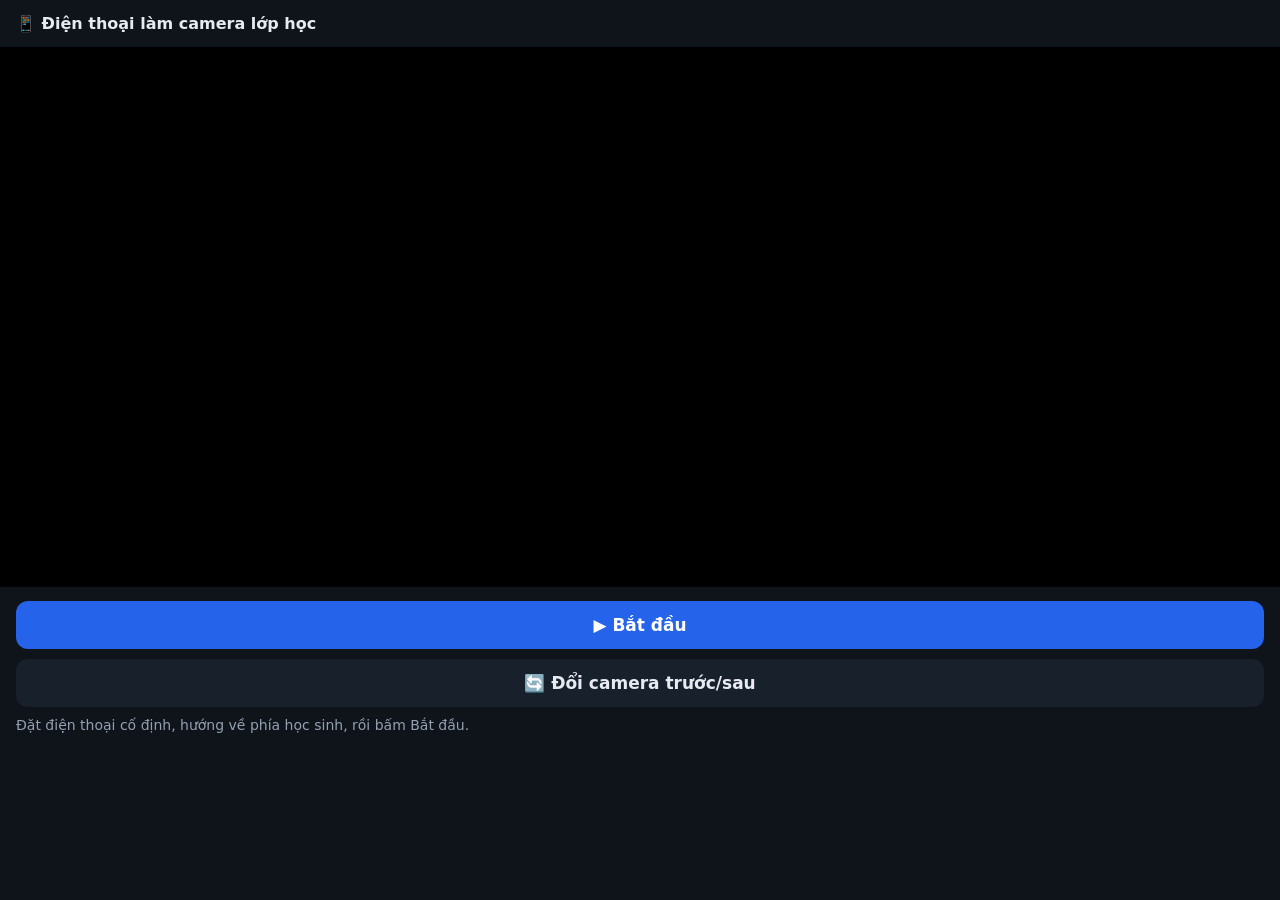
<file: web/phone.html>
<!doctype html>
<html lang="vi">
<head>
<meta charset="utf-8">
<meta name="viewport" content="width=device-width, initial-scale=1">
<title>Camera điện thoại</title>
<style>
  :root { --bg: #0f141b; --card: #18202b; --text: #e6ebf2; --muted: #93a0b2; --accent: #2563eb; --bad: #dc2626; --ok: #16a34a; }
  * { box-sizing: border-box; }
  body { margin: 0; font-family: system-ui, -apple-system, "Segoe UI", Roboto, sans-serif; background: var(--bg); color: var(--text);
         min-height: 100vh; display: flex; flex-direction: column; }
  header { padding: 14px 16px; font-weight: 700; }
  video { width: 100%; max-height: 60vh; background: #000; object-fit: contain; }
  .bar { padding: 14px 16px; display: flex; flex-direction: column; gap: 10px; }
  button { font: inherit; font-size: 17px; padding: 14px; border-radius: 12px; border: 0; background: var(--accent); color: #fff; font-weight: 600; }
  button.sec { background: var(--card); color: var(--text); }
  .status { font-size: 14px; color: var(--muted); }
  .alert { background: var(--bad); color: #fff; padding: 12px; border-radius: 10px; font-weight: 600; display: none; }
  .ok { color: var(--ok); }
  .warn { background: #7c2d12; padding: 12px; border-radius: 10px; font-size: 14px; line-height: 1.5; }
</style>
</head>
<body>
<header id="head">📱 Điện thoại làm camera lớp học</header>
<video id="v" playsinline muted autoplay></video>
<div class="bar">
  <div class="alert" id="alert"></div>
  <div id="insecure" class="warn" style="display:none">
    Trình duyệt chỉ cho dùng camera khi mở bằng <b>https://</b>. Hãy mở đúng địa chỉ HTTPS
    hiện trên trang cài đặt của máy tính (cổng 8443).</div>
  <button id="start">▶ Bắt đầu</button>
  <button id="flip" class="sec">🔄 Đổi camera trước/sau</button>
  <div class="status" id="status">Đặt điện thoại cố định, hướng về phía học sinh, rồi bấm Bắt đầu.</div>
</div>
<canvas id="c" hidden></canvas>
<script>
const v = document.getElementById("v"), c = document.getElementById("c"), st = document.getElementById("status");
let facing = "environment", stream, ws, sending = false, sent = 0, lastCount = Date.now();
const FPS = 8, WIDTH = 960;  // gửi 8 khung/giây, rộng 960px là đủ cho AI và nhẹ cho Wi-Fi
const KEY = new URLSearchParams(location.search).get("k") || "";  // mã bí mật trong mã QR

if (!window.isSecureContext) document.getElementById("insecure").style.display = "block";

async function openCamera() {
  if (stream) stream.getTracks().forEach(t => t.stop());
  stream = await navigator.mediaDevices.getUserMedia({ video: { facingMode: facing, width: { ideal: 1280 }, height: { ideal: 720 } }, audio: false });
  v.srcObject = stream;
  await v.play();
}

function connect() {
  ws = new WebSocket((location.protocol === "https:" ? "wss://" : "ws://") + location.host + "/ws/phone?k=" + encodeURIComponent(KEY));
  ws.binaryType = "arraybuffer";
  ws.onopen = () => { st.innerHTML = '<span class="ok">● Đã kết nối máy tính</span>'; };
  let refused = false;
  ws.onclose = () => { if (refused) return; st.textContent = "Mất kết nối, đang thử lại..."; setTimeout(connect, 2000); };
  ws.onmessage = ev => {
    sending = false;  // máy tính đã nhận xong khung trước -> gửi khung tiếp
    const d = JSON.parse(ev.data);
    if (d.error) { refused = true; st.textContent = d.error; return; }
    const a = d.announcements;
    const box = document.getElementById("alert");
    box.style.display = a.length ? "block" : "none";
    box.textContent = a.map(x => "⚠️ " + x).join("\n");
  };
}

function sendFrame() {
  if (!ws || ws.readyState !== 1 || sending || !v.videoWidth) return;
  const scale = Math.min(1, WIDTH / v.videoWidth);
  c.width = v.videoWidth * scale; c.height = v.videoHeight * scale;
  c.getContext("2d").drawImage(v, 0, 0, c.width, c.height);
  c.toBlob(b => {
    if (!b || ws.readyState !== 1) return;
    sending = true;
    b.arrayBuffer().then(buf => ws.send(buf));
    sent++;
    if (Date.now() - lastCount > 2000) {
      st.innerHTML = `<span class="ok">● Đang gửi ${(sent * 1000 / (Date.now() - lastCount)).toFixed(1)} khung/giây</span>`;
      sent = 0; lastCount = Date.now();
    }
  }, "image/jpeg", 0.7);
}

document.getElementById("start").onclick = async () => {
  try {
    await openCamera();
    if (!ws) connect();
    document.getElementById("start").style.display = "none";
    setInterval(sendFrame, 1000 / FPS);
    // Giữ màn hình luôn sáng để camera không bị tắt
    if (navigator.wakeLock) navigator.wakeLock.request("screen").catch(() => {});
  } catch (e) { st.textContent = "Không mở được camera: " + e.message; }
};
document.getElementById("flip").onclick = async () => {
  facing = facing === "environment" ? "user" : "environment";
  if (stream) await openCamera().catch(e => st.textContent = e.message);
};
</script>
</body>
</html>
</file>
